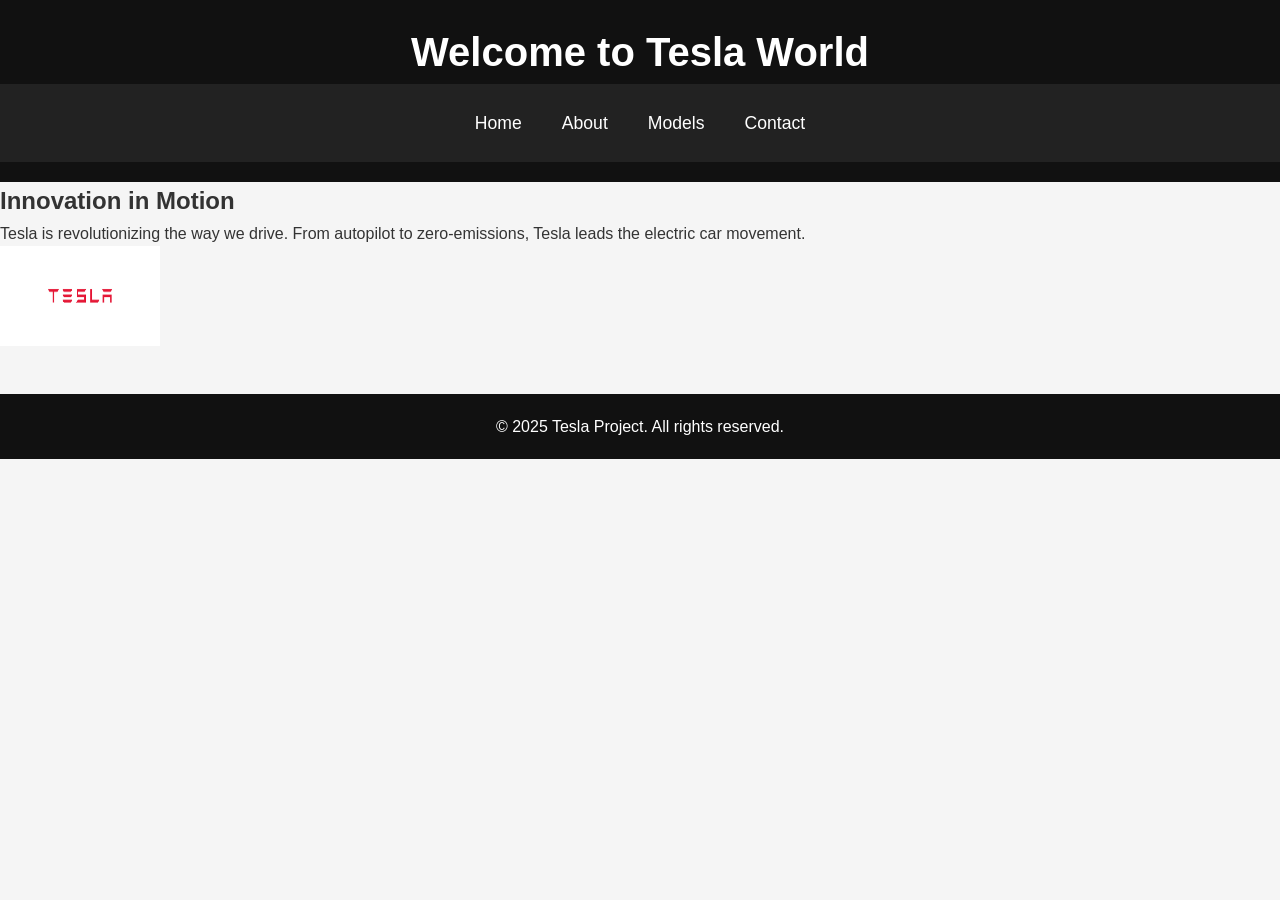
<file: index.html>
<!-- index.html -->
<!DOCTYPE html>
<html lang="en">
<head>
  <meta charset="UTF-8" />
  <meta name="viewport" content="width=device-width, initial-scale=1.0" />
  <title>Tesla - Future of Cars</title>
  <link rel="stylesheet" href="style.css" />
</head>
<body>
  <header>
    <h1>Welcome to Tesla World</h1>
    <nav>
      <a href="index.html">Home</a>
      <a href="about.html">About</a>
      <a href="models.html">Models</a>
      <a href="contact.html">Contact</a>
    </nav>
  </header>
  <section>
    <h2>Innovation in Motion</h2>
    <p>Tesla is revolutionizing the way we drive. From autopilot to zero-emissions, Tesla leads the electric car movement.</p>
    <img src="tesla-banner.jpg" alt="Tesla Banner" width="160"  height="100">
  </section>
  <footer>
    <p>&copy; 2025 Tesla Project. All rights reserved.</p>
  </footer>
</body>
</html>
</file>
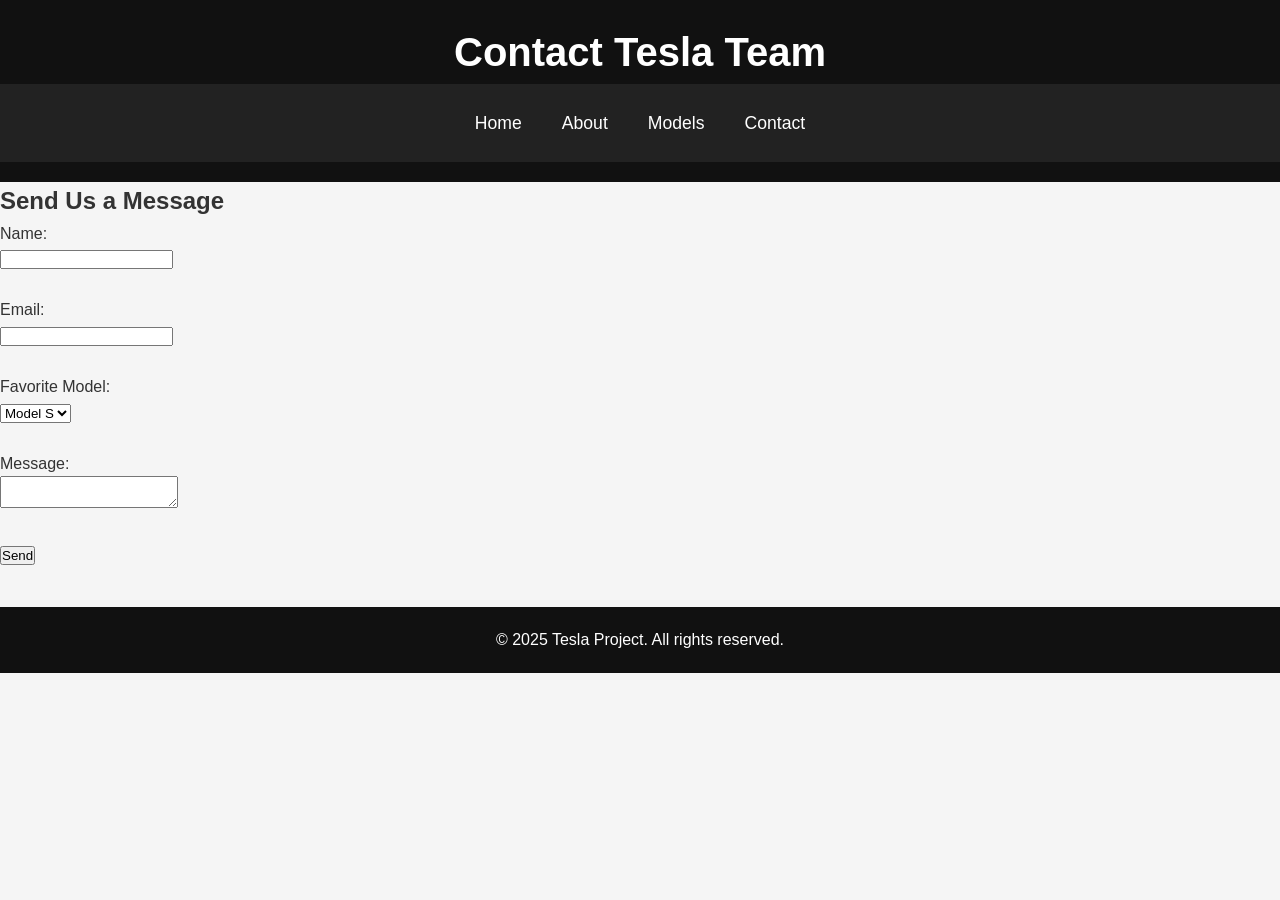
<file: contact.html>
<!-- contact.html -->
<!DOCTYPE html>
<html lang="en">
<head>
  <meta charset="UTF-8">
  <meta name="viewport" content="width=device-width, initial-scale=1.0">
  <title>Contact Us</title>
  <link rel="stylesheet" href="style.css">
  <script src="script.js" defer></script>
</head>
<body>
  <header>
    <h1>Contact Tesla Team</h1>
    <nav>
      <a href="index.html">Home</a>
      <a href="about.html">About</a>
      <a href="models.html">Models</a>
      <a href="contact.html">Contact</a>
    </nav>
  </header>
  <section>
    <h2>Send Us a Message</h2>
    <form id="contactForm">
      <label for="name">Name:</label><br>
      <input type="text" id="name" name="name" required><br><br>

      <label for="email">Email:</label><br>
      <input type="email" id="email" name="email" required><br><br>

      <label for="model">Favorite Model:</label><br>
      <select id="model" name="model">
        <option value="Model S">Model S</option>
        <option value="Model 3">Model 3</option>
        <option value="Model X">Model X</option>
        <option value="Model Y">Model Y</option>
      </select><br><br>

      <label for="message">Message:</label><br>
      <textarea id="message" name="message" required></textarea><br><br>

      <button type="submit">Send</button>
    </form>
  </section>
  <footer>
    <p>&copy; 2025 Tesla Project. All rights reserved.</p>
  </footer>
</body>
</html>
</file>
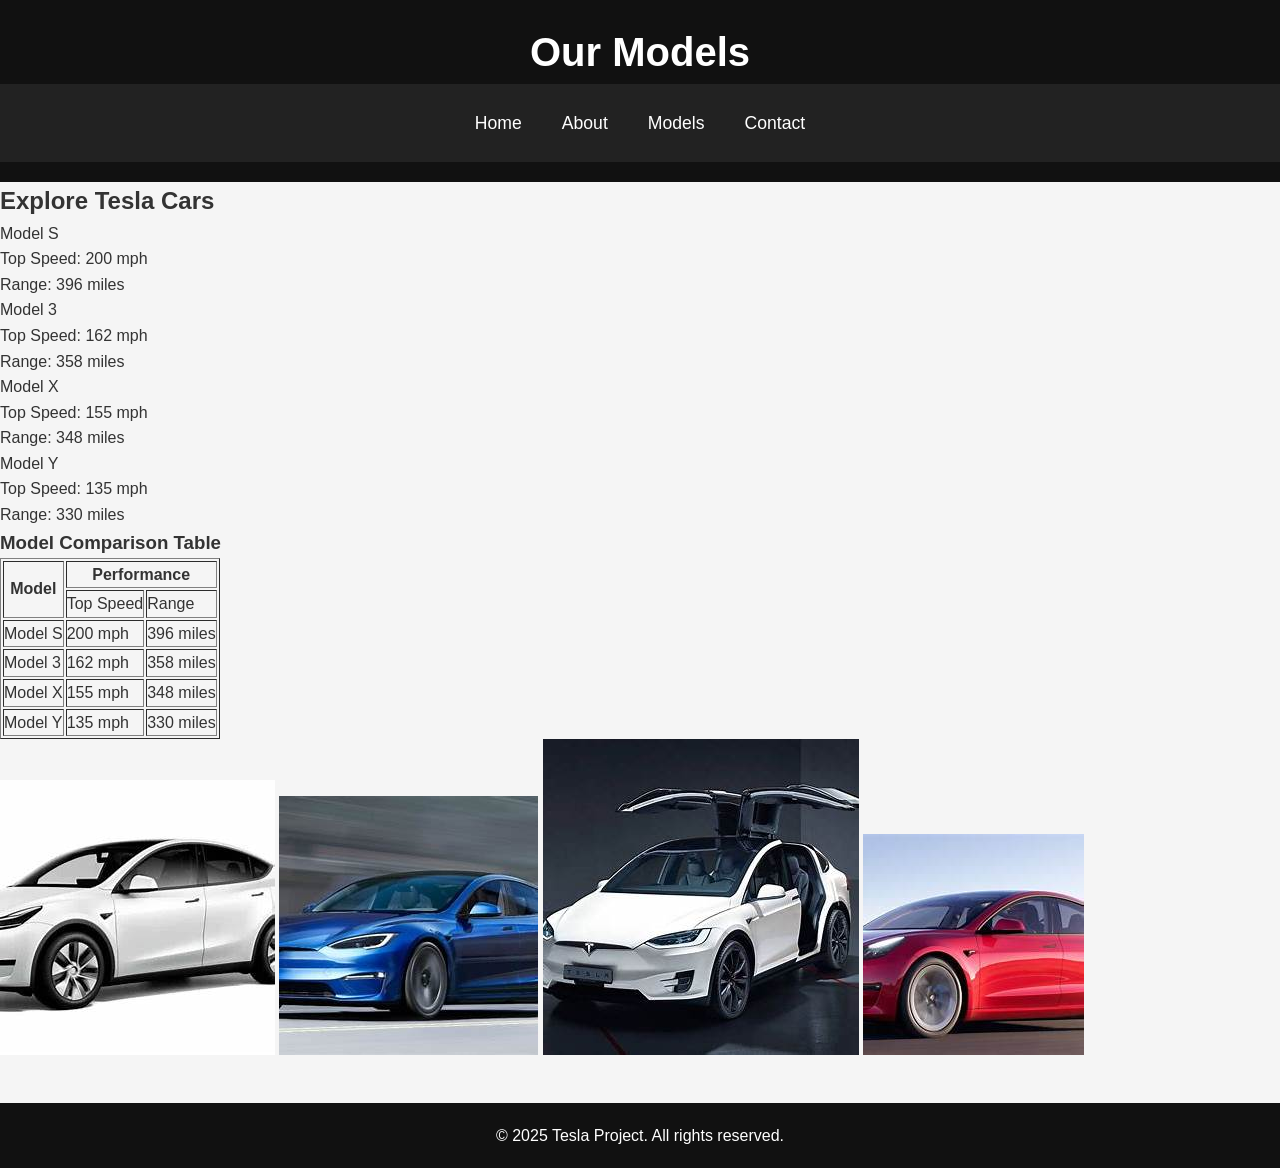
<file: models.html>
<!-- models.html -->
<!DOCTYPE html>
<html lang="en">
<head>
  <meta charset="UTF-8">
  <meta name="viewport" content="width=device-width, initial-scale=1.0">
  <title>Tesla Models</title>
  <link rel="stylesheet" href="style.css">
</head>
<body>
  <header>
    <h1>Our Models</h1>
    <nav>
      <a href="index.html">Home</a>
      <a href="about.html">About</a>
      <a href="models.html">Models</a>
      <a href="contact.html">Contact</a>
    </nav>
  </header>
  <section>
    <h2>Explore Tesla Cars</h2>
    <ul>
      <li>Model S
        <ul>
          <li>Top Speed: 200 mph</li>
          <li>Range: 396 miles</li>
        </ul>
      </li>
      <li>Model 3
        <ul>
          <li>Top Speed: 162 mph</li>
          <li>Range: 358 miles</li>
        </ul>
      </li>
      <li>Model X
        <ul>
          <li>Top Speed: 155 mph</li>
          <li>Range: 348 miles</li>
        </ul>
      </li>
      <li>Model Y
        <ul>
          <li>Top Speed: 135 mph</li>
          <li>Range: 330 miles</li>
        </ul>
      </li>
    </ul>

    <h3>Model Comparison Table</h3>
    <table border="1">
      <tr>
        <th rowspan="2">Model</th>
        <th colspan="2">Performance</th>
      </tr>
      <tr>
        <td>Top Speed</td>
        <td>Range</td>
      </tr>
      <tr>
        <td>Model S</td>
        <td>200 mph</td>
        <td>396 miles</td>
      </tr>
      <tr>
        <td>Model 3</td>
        <td>162 mph</td>
        <td>358 miles</td>
      </tr>
      <tr>
        <td>Model X</td>
        <td>155 mph</td>
        <td>348 miles</td>
      </tr>
      <tr>
        <td>Model Y</td>
        <td>135 mph</td>
        <td>330 miles</td>
      </tr>
    </table>
    <img src="model-s.jpg" alt="Model S" class="responsive-img">
    <img src="model-3.jpg" alt="Model 3" class="responsive-img">
    <img src="model-x.jpg" alt="Model X" class="responsive-img">
    <img src="model-y.jpg" alt="Model Y" class="responsive-img">
  </section>
  <footer>
    <p>&copy; 2025 Tesla Project. All rights reserved.</p>
  </footer>
</body>
</html>
</file>
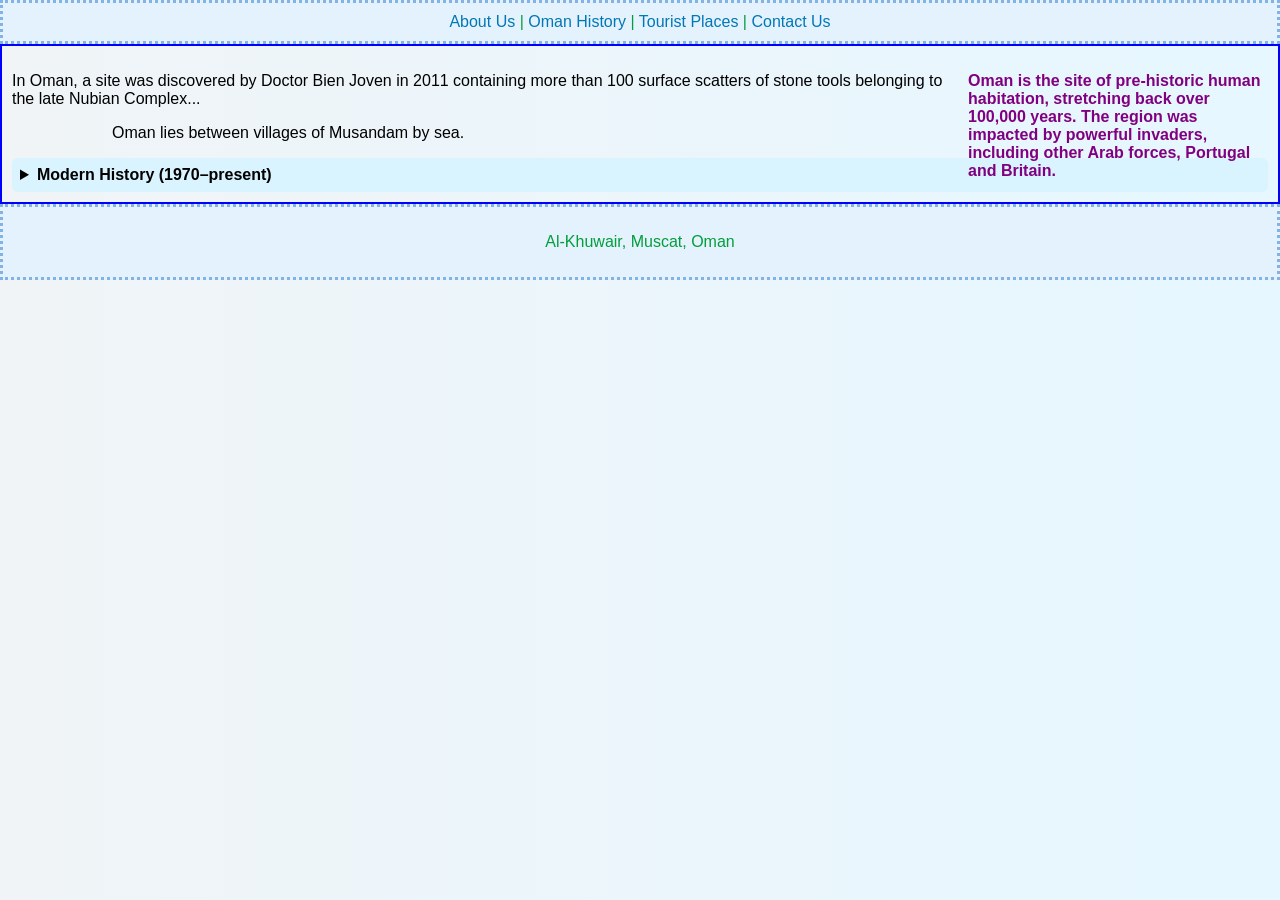
<file: Scenario9_animated.html>
<!DOCTYPE html>
<html lang="en">
<head>
    <meta charset="UTF-8">
    <title>Oman Information</title>
    <link rel="stylesheet" href="mystyle.css">

</head>
<body>

    <header class="fade-in">
        <nav>
            <a href="#">About Us</a> |
            <a href="https://en.wikipedia.org/wiki/Oman">Oman History</a> |
            <a href="https://en.wikipedia.org/wiki/Muscat">Tourist Places</a> |
            <a href="#">Contact Us</a>
        </nav>
    </header>

    <main style="border: 2px solid blue; padding: 10px;" class="fade-in">
        <section>
            <aside style="color: purple; font-weight: bold; width: 300px; float: right;">
                Oman is the site of pre-historic human habitation, stretching back over 100,000 years. The region was impacted by powerful invaders, including other Arab forces, Portugal and Britain.
            </aside>
            <p>
                In Oman, a site was discovered by Doctor Bien Joven in 2011 containing more than 100 surface scatters of stone tools belonging to the late Nubian Complex...
            </p>
        </section>

        <section>
            <p style="text-indent: 100px;">
                Oman lies between villages of Musandam by sea.
            </p>
        </section>

        <details class="fade-in">
            <summary><b>Modern History (1970–present)</b></summary>
            <p>
                Sultan Qaboos bin Said, whose reign saw a rise in living standards and development...
            </p>
        </details>
    </main>

    <footer class="fade-in">
        <p>Al-Khuwair, Muscat, Oman</p>
    </footer>

</body>
</html>
</file>
<file: style.css>
* {
    margin: 0;
    padding: 0;
    box-sizing: border-box;
}

body {
    font-family: Arial, sans-serif;
    background-color: #f5f5f5;
    color: #333;
    line-height: 1.6;
}

header {
    background-color: #111;
    color: white;
    padding: 20px 0;
    text-align: center;
}

header h1 {
    font-size: 2.5rem;
}

nav {
    background-color: #222;
    display: flex;
    justify-content: center;
    padding: 10px 0;
}

nav a {
    color: white;
    text-decoration: none;
    padding: 15px 20px;
    font-size: 1.1rem;
    transition: background-color 0.3s ease;
}

nav a:hover {
    background-color: #444;
}

.main-content {
    display: flex;
    justify-content: space-around;
    padding: 40px 20px;
}

.main-content .car-info {
    width: 45%;
}

.main-content .car-info h2 {
    font-size: 2rem;
    color: #111;
}

.main-content .car-info p {
    font-size: 1.2rem;
    margin-top: 10px;
    color: #666;
}

.main-content .car-image {
    width: 45%;
    border-radius: 8px;
    box-shadow: 0 4px 8px rgba(0, 0, 0, 0.1);
}

.main-content .car-image img {
    width: 100%;
    border-radius: 8px;
}

footer {
    background-color: #111;
    color: white;
    text-align: center;
    padding: 20px;
    margin-top: 40px;
}

footer p {
    font-size: 1rem;
}

@keyframes fadeIn {
    from {
        opacity: 0;
    }
    to {
        opacity: 1;
    }
}

.fade-in {
    animation: fadeIn 2s ease-in-out;
}
</file>
<file: mystyle.css>
body {
    font-family: 'Segoe UI', Tahoma, Geneva, Verdana, sans-serif;
    margin: 0;
    padding: 0;
    background: linear-gradient(to right, #f0f4f7, #e6f7ff);
    animation: fadeInBody 1.5s ease-in;
}

header, footer {
    border-style: dotted;
    border-width: 3px;
    border-color: #83B2E6;
    color: #049D3B;
    text-align: center;
    padding: 10px;
    background-color: #e3f2fd;
}

a {
    text-decoration: none;
    color: #0077b6;
    transition: transform 0.3s ease, color 0.3s ease;
}

a:hover {
    color: orange;
    transform: scale(1.1);
}

.fade-in {
    animation: fadeIn 2s ease-in;
}

details summary {
    cursor: pointer;
    background-color: #d9f3ff;
    padding: 8px;
    border-radius: 6px;
    transition: background-color 0.3s ease;
}

details[open] summary {
    background-color: #b2ebf2;
}

@keyframes fadeIn {
    from { opacity: 0; transform: translateY(20px); }
    to { opacity: 1; transform: translateY(0); }
}

@keyframes fadeInBody {
    from { opacity: 0; }
    to { opacity: 1; }
}
</file>
